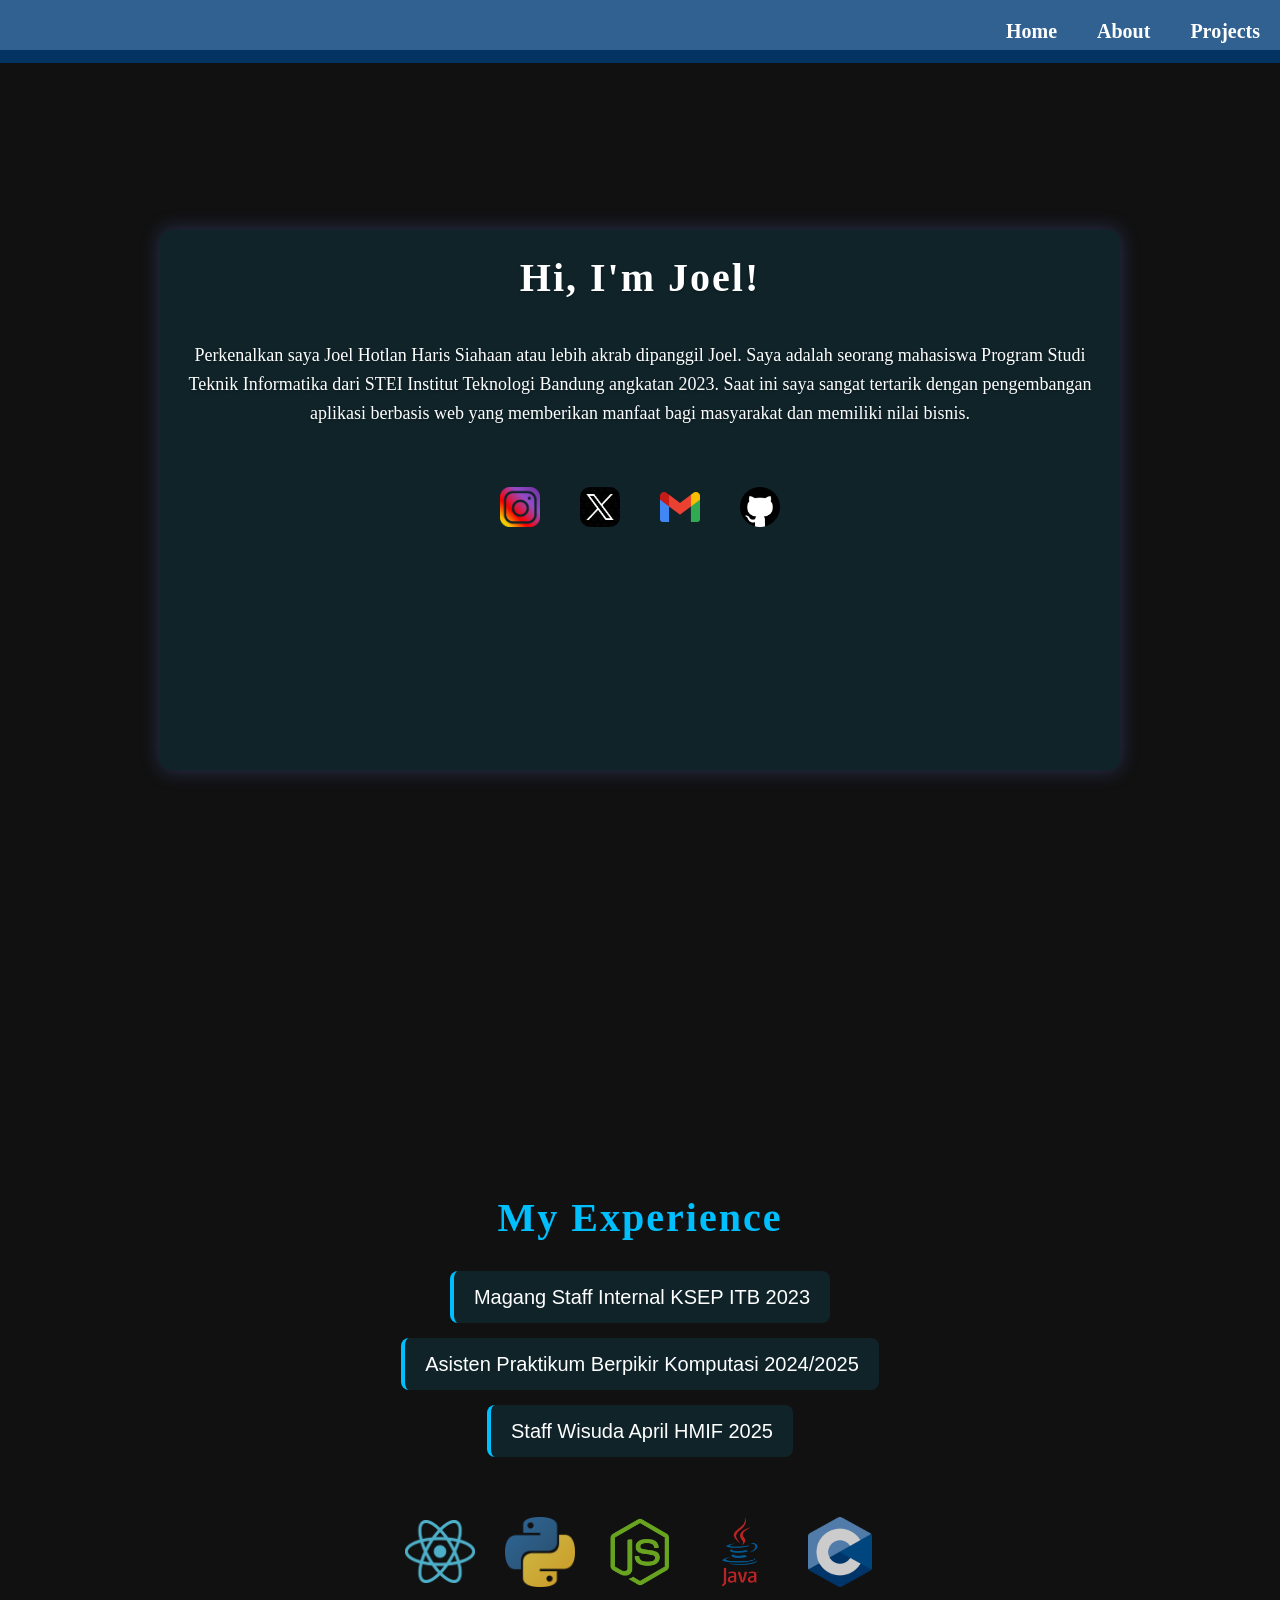
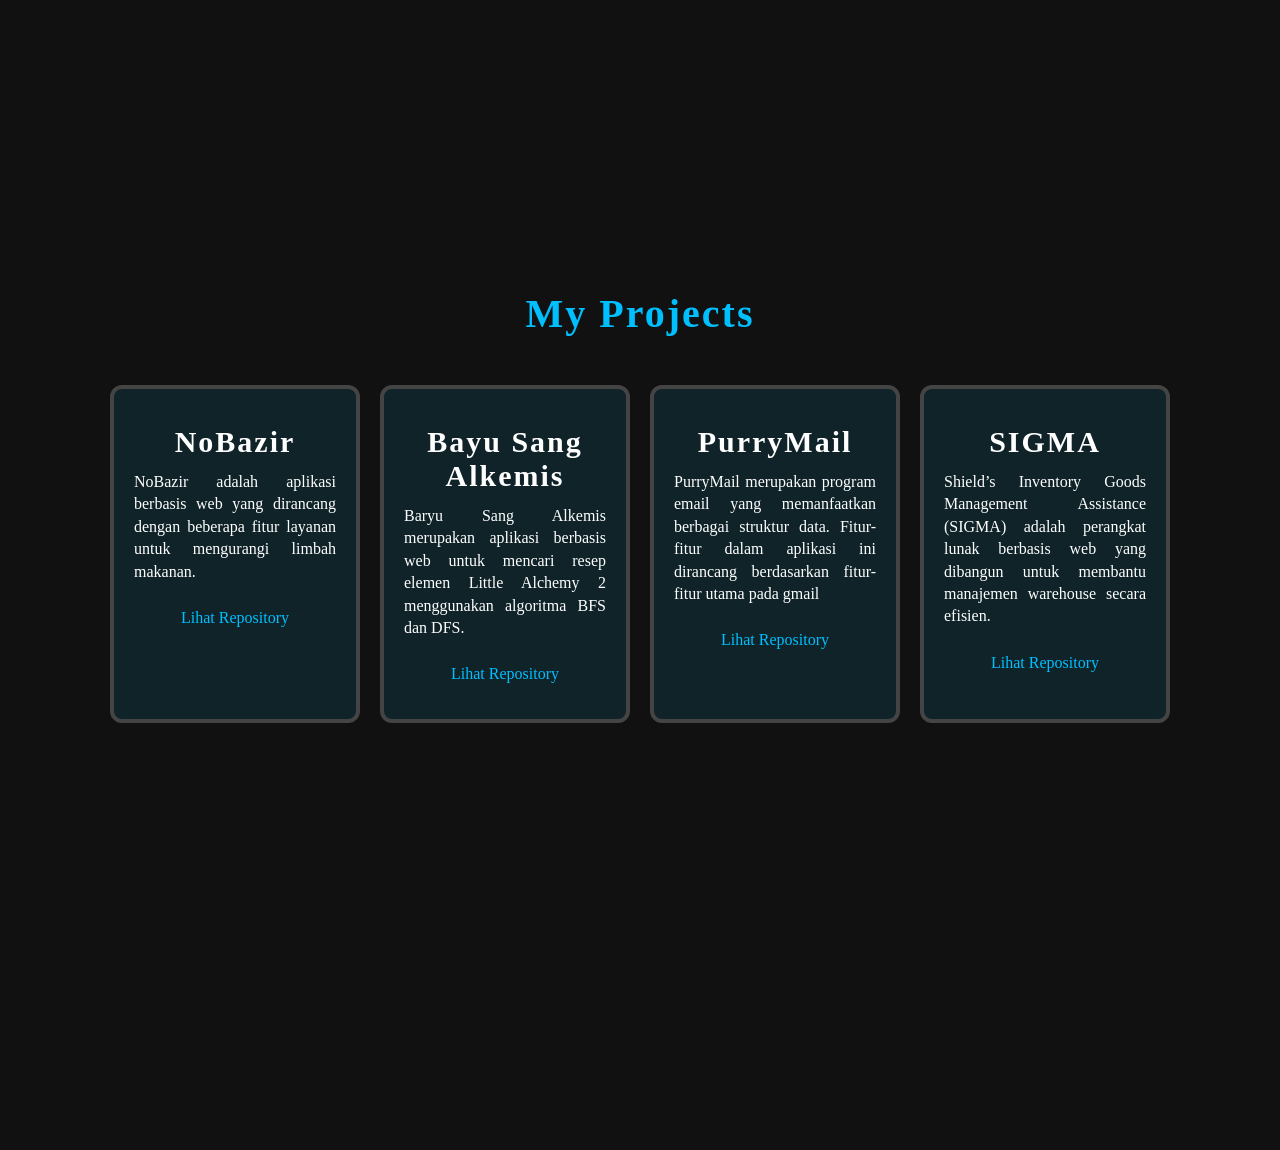
<file: index.html>
<!DOCTYPE html>
<html>

<head>
    <link rel="stylesheet" href="style.css">
    <title>Portofolio | Joel Hotlan Haris Siahaan</title>

</head>

<body>
    <nav class="navbar">
        <a href="#Home">Home </a>
        <a href="#About">About</a>
        <a href="#Project">Projects</a>
    </nav>
<!--     Halaman utama Home -->
    <section id="Home">
        <div class="kotak">
            <h2>Hi, I'm Joel!</h2>
            <p>Perkenalkan saya Joel Hotlan Haris Siahaan atau lebih akrab dipanggil Joel. Saya adalah seorang mahasiswa Program Studi Teknik Informatika dari STEI 
                    Institut Teknologi Bandung angkatan 2023. Saat ini saya sangat tertarik dengan pengembangan aplikasi berbasis web yang memberikan manfaat bagi masyarakat dan memiliki nilai bisnis.
            </p>
            <div class="medsos">
                <a href="https://www.instagram.com/joelhotlan">
                    <img src="instagram-png.png" alt="Instagram" class="icon">
                </a>
                <a href="https://twitter.com/Joelhhs?t=rYJa2MuuGeN95mGAR78vRw&s=08">
                    <img src="x-black-png.png" alt="X" class="icon">
                </a>
                <a href="mailto:joelhotlan@gmail.com">
                    <img src="gmail-png.png" alt="Gmail" class="icon">
                </a>
                <a href="https://github.com/JoelSiahaan">
                    <img src="github.png" alt="GitHub" class="icon">
                </a>
            </div>
        </div>
    </section>

<!--     Halaman about -->
    <section id="About">
        <div class="Experience">
            <h2>My Experience</h2>
            <ul>
                <li>Magang Staff Internal KSEP ITB 2023 </li>
                <li>Asisten Praktikum Berpikir Komputasi 2024/2025</li>
                <li>Staff Wisuda April HMIF 2025</li>
            </ul>
        </div>
        <div class="tech">
            <div class="tech-logos">
                <img src="react-png.png" alt="React">
                <img src="python-svg.webp" alt="">
                <img src="node-svg.webp" alt="">
                <img src="java-svg.webp" alt="">
                <img src="c-svg.png" alt="">
            </div>
            
        </div>
    </section>

<!--     Halaman contact -->
    <section id="Project" >
        <h2>My Projects</h2>
        <div class="card-container">
            <div class="card">
                <h3>NoBazir</h3>
                <p>NoBazir adalah aplikasi berbasis web yang dirancang dengan beberapa fitur layanan untuk mengurangi limbah makanan.</p>
                <a href="https://github.com/Capstone-Kelompok-27/NoBazir" class="btn">Lihat Repository</a>
            </div>
            <div class="card">
                <h3>Bayu Sang Alkemis</h3>
                <p>Baryu Sang Alkemis merupakan aplikasi berbasis web untuk mencari resep elemen Little Alchemy 2 menggunakan algoritma BFS dan DFS.</p>
                <a href="https://github.com/orvin14/Tubes2_BayuSangAlkemis">Lihat Repository</a>
            </div>
            <div class="card">
                <h3>PurryMail</h3>
                <p>PurryMail merupakan program email yang memanfaatkan berbagai struktur data. Fitur-fitur dalam aplikasi ini dirancang berdasarkan fitur-fitur utama pada gmail</p>
                <a href="https://github.com/Labpro-21/if2110-tugas-besar-2024-if2110-01-b">Lihat Repository</a>
            </div>
            <div class="card">
                <h3>SIGMA</h3>
                <p>Shield’s Inventory Goods Management Assistance (SIGMA) adalah perangkat lunak berbasis web yang dibangun untuk membantu manajemen warehouse secara efisien.</p>
                <a href="https://github.com/Fajar2k5/IF2150-2024-K01-G13-SIGMA">Lihat Repository</a>
            </div>
        </div>
    </section>
</body>
</html>
</file>
<file: style.css>
* {
  margin: 0;
  padding: 0;
  box-sizing: border-box;
}

body {
  background-color: whitesmoke;
  padding-top: 50px;
}

section {
  height: 100vh;
}

h2 {
  font-family: calibri;
  text-align: center;
  font-size: 40px;
  letter-spacing: 2px;
}

h3 {
  font-family: calibri;
  text-align: center;
  font-size: 30px;
  letter-spacing: 2px;
}

p {
  font-family: calibri;
}

.navbar {
  position: absolute;
  top: 0;
  left: 0;
  width: 100%;
  background-color: rgba(0, 60, 120, 0.8);
  display: flex;
  justify-content: flex-end;
  z-index: 1000;
  padding: 10px 0;
}

.navbar a {
  font-weight: 600;
  font-size: 20px;
  color: white;
  text-align: center;
  padding: 10px 20px;
  text-decoration: none;
  font-family: calibri;
}


.kotak {
  width: 75%;
  height: 60%;
  padding: 20px;
  border-radius: 10px;
  text-align: center;
  background: rgba(0, 191, 255, 0.1);
  color: #fff;
  text-shadow: 0 1px 3px rgba(0, 0, 0, 0.3);
  border: 4px solid transparent;
  box-shadow: 0 0 20px rgba(102, 126, 234, 0.3);
}

.kotak p {
  margin-top: 40px;
  font-size: 18px;
  line-height: 1.6;
}

.icon {
  width: 40px;
  height: 40px;
  object-fit: contain;
  margin-top: 40px;
}

.medsos {
  display: flex;
  justify-content: center;
  margin-top: 20px;
  gap: 40px;
}

#Home {
  display: flex;
  justify-content: center;
  align-items: center;
  background-color: #111;
  height: 100vh;
}

img[alt="X"] {
  border-radius: 10px;
}

#Project {
  text-align: center;
  background-color: #111;
}

#Project h2 {
  font-size: 40px;
  color: #00bfff;
  letter-spacing: 2px;
  padding-top: 40px;
}

.card-container {
  width: 100%;
  padding: 48px 20px;
  display: flex;
  flex-wrap: wrap;
  justify-content: center;
  gap: 20px;
  box-sizing: border-box;
}

.card {
  background-color: rgba(0, 191, 255, 0.1);
  border: solid 4px #444;
  border-radius: 12px;
  padding: 20px;
  width: 250px;
  color: white;
  padding: 36px 20px;
}

.card:hover {
  transform: translateY(-5px);
}

.card p {
  font-size: 16px;
  line-height: 1.4;
  margin-bottom: 16px;
  text-align: justify;
  margin-top: 12px;
}

.card a {
  display: inline-block;
  margin-top: 10px;
  color: #00bfff;
  text-decoration: none;
}

#About {
  display: flex;
  flex-direction: column;
  justify-content: center;
  align-items: center;
  padding: 60px 20px;
  background-color: #111;
  color: white;
  font-family: Calibri, sans-serif;
  min-height: 100vh;
  box-sizing: border-box;
  gap: 40px;
}

.Experience {
  text-align: center;
  width: 100%;
  max-width: 800px;
}

.Experience h2 {
  font-size: 40px;
  margin-bottom: 30px;
  color: #00bfff;
  letter-spacing: 2px;
}

.Experience ul {
  list-style: none;
  padding: 0;
  margin: 0;
  display: flex;
  flex-direction: column;
  align-items: center;
  gap: 15px;
}

.Experience li {
  font-size: 20px;
  text-align: center;
  max-width: 600px;
  line-height: 1.6;
  padding: 10px 20px;
  background-color: rgba(0, 191, 255, 0.1);
  border-radius: 8px;
  border-left: 4px solid #00bfff;
}

.tech {
  text-align: center;
  width: 100%;
}

.tech h2 {
  font-size: 32px;
  margin-bottom: 20px;
  color: #00bfff;
}

.tech-logos {
  display: flex;
  flex-wrap: wrap;
  justify-content: center;
  gap: 30px;
  padding: 20px;
}

.tech-logos img {
  width: 70px;
  height: 70px;
  object-fit: contain;
  transition: 0.3s;
  filter: brightness(0.8);
}

.tech-logos img:hover {
  transform: scale(1.2);
}
</file>
